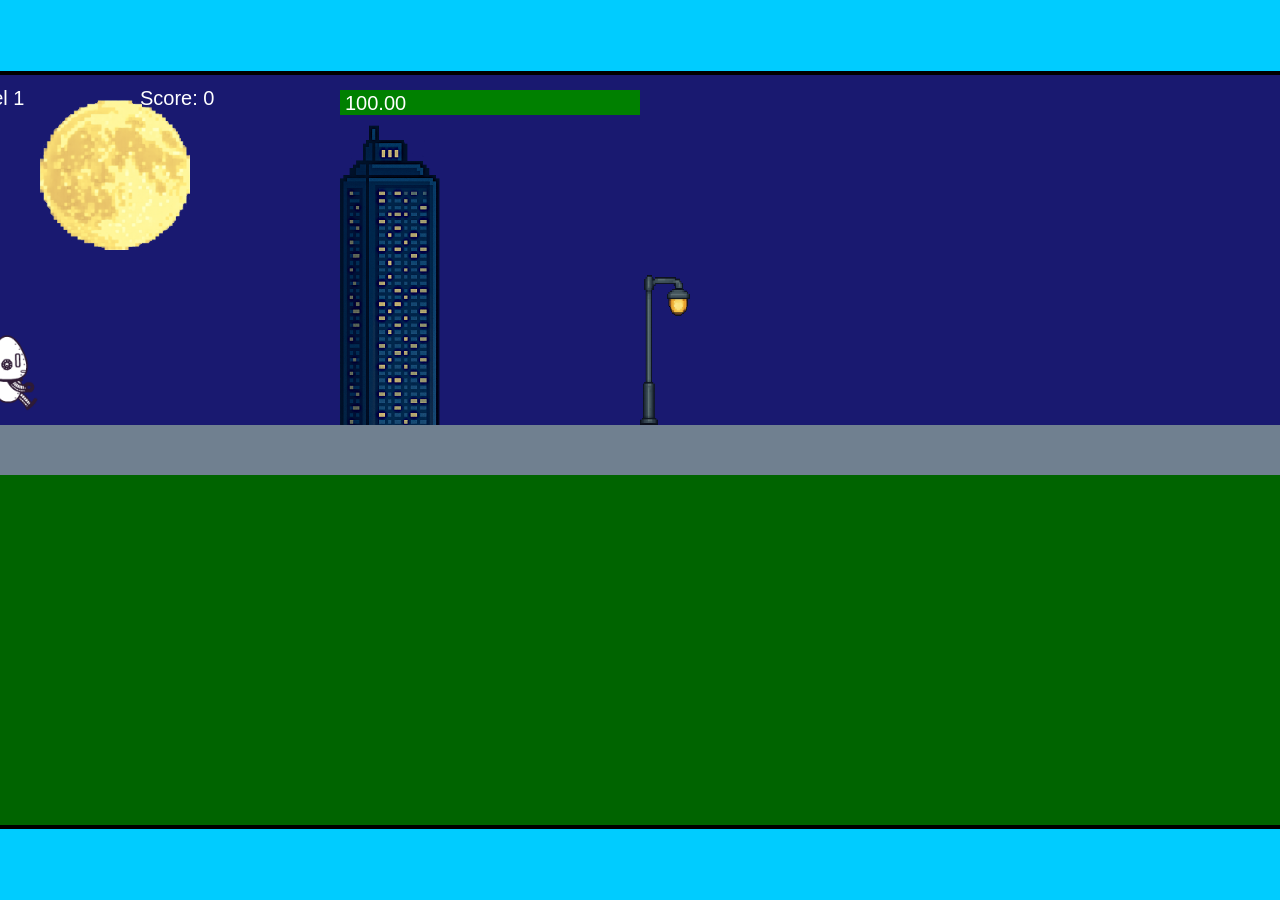
<file: fsd-projects/runtime/index.html>
<!DOCTYPE html>
<html lang="en">
  <head>
    <meta charset="UTF-8" />
    <meta name="viewport" content="width=device-width, initial-scale=1.0" />
    <title>Runtime Neo</title>
    <link rel="stylesheet" href="runtime.css" />
    <script src="https://code.jquery.com/jquery-3.1.0.js"></script>
    <script src="setup.js"></script>
    <script src="levels.js"></script>
    <script src="scenery.js"></script>
    <script src="student.js"></script>
    <script src="main.js"></script>
  </head>
  <body id="body">
    <canvas id="gameCanvas" width="1400" height="750"></canvas>
    <img id="player" src="images/halle.png" />
    <img id="projectile" src="images/projectile.png" />
    <img id="basicPlatform" src="images/interactable/basicPlatform.png" />
    <img id="spikes" src="images/interactable/spikes.png" />
    <img id="bug" src="images/interactable/bug.png" />
    <img id="healthUp" src="images/interactable/healthUp.png" />
    <img id="flag" src="images/interactable/flag.png" />
    <img id="moon" src="images/backgrounds/moon.png" />
    <img id="building" src="images/backgrounds/building.png" />
    <img id="lamp" src="images/backgrounds/lamp.png" />
  </body>
</html>
</file>
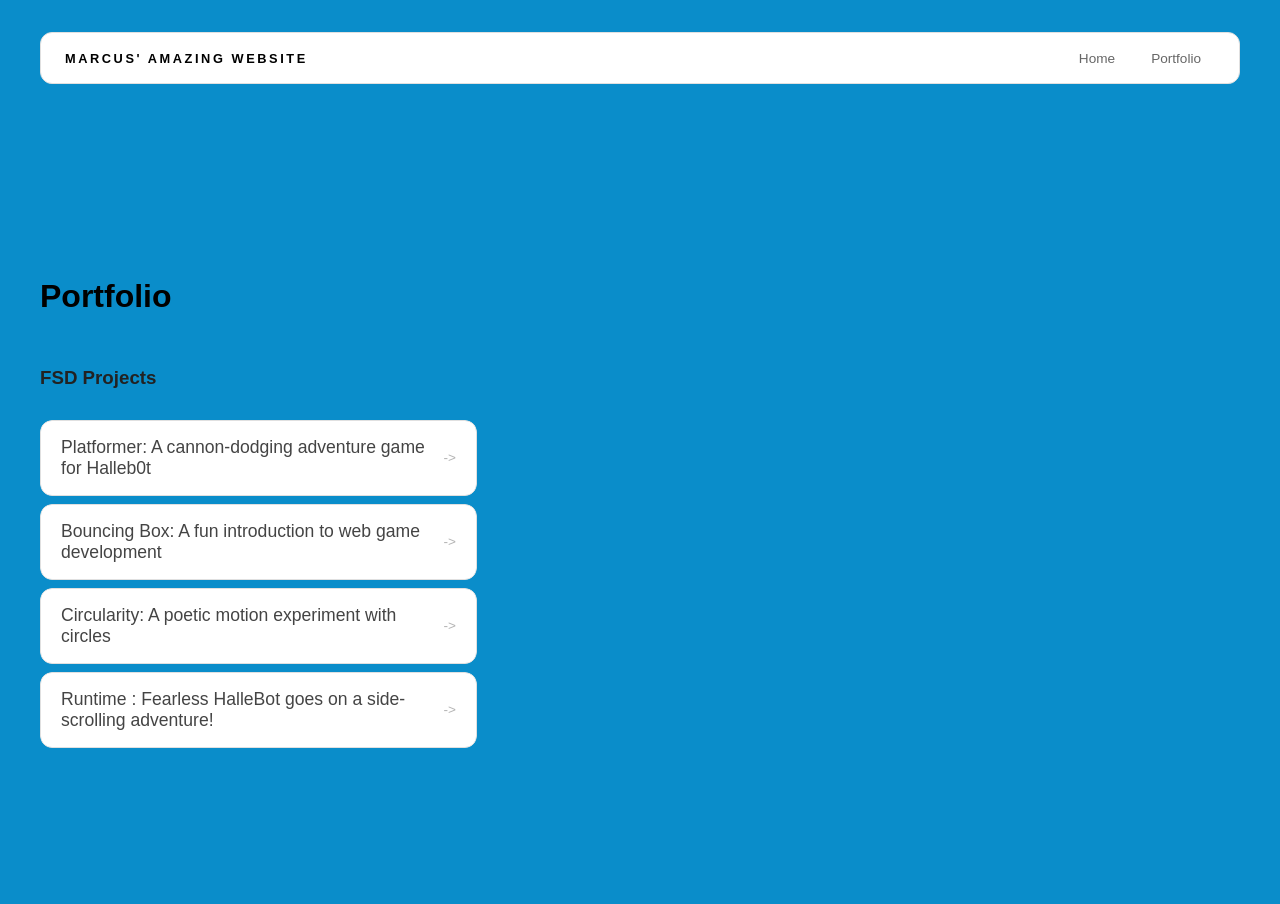
<file: portfolio.html>
<!DOCTYPE html>
<html>
  <head>
    <title>My Awesome Website</title>
    <link rel="stylesheet" href="style.css"
  </head>

  <body>
    <!-- All content goes here -->
    <div id="all-contents">
     <nav>
      <h1>Marcus' Amazing Website</h1>
       <ul id="nav-ul">
        <li class="nav-li">
         <a href="index.html">Home</a>
        </li>
        <li class="nav-li">
         <a href="portfolio.html">Portfolio</a>
        </li>
      </ul>
     </nav>
     <main>
      <div class="content">
       <h1>Portfolio</h1>
       <h3>FSD Projects</h3>
       
       <ul id= "portfolio">
        <li>
           <a href="fsd-projects/platformer/">Platformer: A cannon-dodging adventure game for Halleb0t</a>            
        </li>
        <li>
           <a href="fsd-projects/bouncing-box/">Bouncing Box: A fun introduction to web game development</a>
        </li>
        <li>
          <a href="fsd-projects/circularity/">Circularity: A poetic motion experiment with circles</a>
        </li>
        <li>
          <a href="fsd-projects/runtime/">Runtime : Fearless HalleBot goes on a side-scrolling adventure!</a>
        </li>
       </ul>
       <!--ASD Projects will go here-->
      </div>
     </main>
    </div>
  </body>
</html>
</file>
<file: fsd-projects/runtime/runtime.css>
/* runtime.css */
/* Styles for Runtime Neo auto-runner game */

img {
  display: none;
}

#gameCanvas {
  position: absolute;
  border: 4px solid #000;
  top: 50%;
  left: 50%;
  transform: translate(-50%, -50%);
}

body {
  margin: 0;
  background-color: #00ccff;
  font-family: Arial, sans-serif;
  text-align: center;
  overflow: hidden;
}
</file>
<file: style.css>
* {
  box-sizing: border-box;
}

body {
  margin: 0;
  background: #0a8dca;
  color: #222;
  font-family: "Helvetica Neue", Arial, sans-serif;
}

#all-contents {
  max-width: 1500px;
  min-height: 100vh;
  margin: 0 auto;
  padding: 32px 40px;
}

main {
  display: grid;
  grid-template-columns: minmax(220px, 1fr) minmax(420px, 1.6fr);
  align-items: center;
  min-height: calc(100vh - 160px);
  gap: clamp(32px, 5vw, 80px);
}

.sidebar {
  width: 100%;
}

.content {
  display: flex;
  flex-direction: column;
  align-items: flex-start;
  gap: 12px;
}

h2 {
  margin: 0;
  font-size: clamp(4rem, 10vw, 7rem);
  line-height: 0.9;
  font-weight: 900;
  letter-spacing: -0.04em;
  text-transform: uppercase;
  color: #000000;
}

.content > p {
  margin: 0;
  color: #f9fcff;
  font-size: 0.9rem;
  text-transform: uppercase;
  letter-spacing: 0.15em;
  line-height: 1.4;
}

#interests {
  margin-top: 32px;
  width: 100%;
}

#interests h3 {
  margin: 0 0 12px;
  font-size: 0.75rem;
  font-weight: 700;
  text-transform: uppercase;
  letter-spacing: 0.2em;
  color: #aaa;
}

#interests ul {
  list-style: none;
  margin: 0;
  padding: 0;
  display: flex;
  flex-wrap: wrap;
  gap: 8px;
}

#interests li {
  color: #555;  font-size: 1rem;
  font-weight: 600;
  padding: 10px 20px;
  background: #fff;
  border: 1px solid #ddd;
  border-radius: 100px;
  transition:
    background 0.25s ease,
    color 0.25s ease,
    transform 0.25s ease;
  cursor: default;
}

#interests li:hover {
  background: #000;
  color: #fff;
  border-color: #000;
  transform: translateY(-2px);
}

#interests h3 {
  margin: 0 0 12px;
  font-size: 0.75rem;
  font-weight: 700;
  text-transform: uppercase;
  letter-spacing: 0.2em;
  color: #080808
}
#interests li {
  background: #ffe8ec;
  border-color: #4845e9;
  color: #4587e9;
}

#interests li:hover {
  background: #5545e9;
  color: #ffffff;
}

.sidebar-img {
  width: 100%;
  max-width: 760px;
  aspect-ratio: 3 / 4;
  object-fit: cover;
  display: block;
  border-radius: 16px;
  filter: grayscale(100%);
  box-shadow: 0 8px 30px rgba(0, 0, 0, 0.12);
  transition:
    filter 0.4s ease,
    transform 0.4s ease,
    box-shadow 0.4s ease;
}

.sidebar-img:hover {
  filter: grayscale(0%);
  transform: translateY(-4px);
  box-shadow: 0 16px 40px rgba(0, 0, 0, 0.18);
}
nav {
  display: flex;
  justify-content: space-between;
  align-items: center;
  margin-bottom: 48px;
  padding: 16px 24px;
  background: #fff;
  border: 1px solid #e0e0e0;
  border-radius: 12px;
}

nav h1 {
  margin: 0;
  font-size: 0.8rem;
  font-weight: 700;
  text-transform: uppercase;
  letter-spacing: 0.2em;
  color: #000;
}

#nav-ul {
  list-style: none;
  display: flex;
  gap: 8px;
  margin: 0;
  padding: 0;
}

.nav-li a {
  color: #666;
  text-decoration: none;
  font-size: 0.85rem;
  font-weight: 500;
  padding: 6px 14px;
  border-radius: 8px;
  transition:
    background 0.25s ease,
    color 0.25s ease;
}

.nav-li a:hover {
  background: #000;
  color: #fff;
}


/* Portfolio styles */
.content h1 {
  color: black;
}

#portfolio {
  list-style: none;
  margin: 0;
  padding: 0;
  width: 100%;
  display: flex;
  flex-direction: column;
  gap: 8px;
}

#portfolio li {
  border-radius: 12px;
  overflow: hidden;
}

#portfolio a {
  display: flex;
  justify-content: space-between;
  align-items: center;
  text-decoration: none;
  color: #444;
  padding: 16px 20px;
  font-size: 1.1rem;
  font-weight: 500;
  background: #fff;
  border: 1px solid #e0e0e0;
  border-radius: 12px;
  transition: background 0.25s ease, color 0.25s ease, transform 0.25s ease;
}

#portfolio a:hover {
  background: #000;
  color: #fff;
  transform: translateX(4px);
}

#portfolio a::after {
  content: "->";
  font-size: 0.85rem;
  opacity: 0.4;
  transition: opacity 0.25s ease;
  white-space: nowrap;
}

#portfolio a:hover::after {
  opacity: 1;
}
</file>
